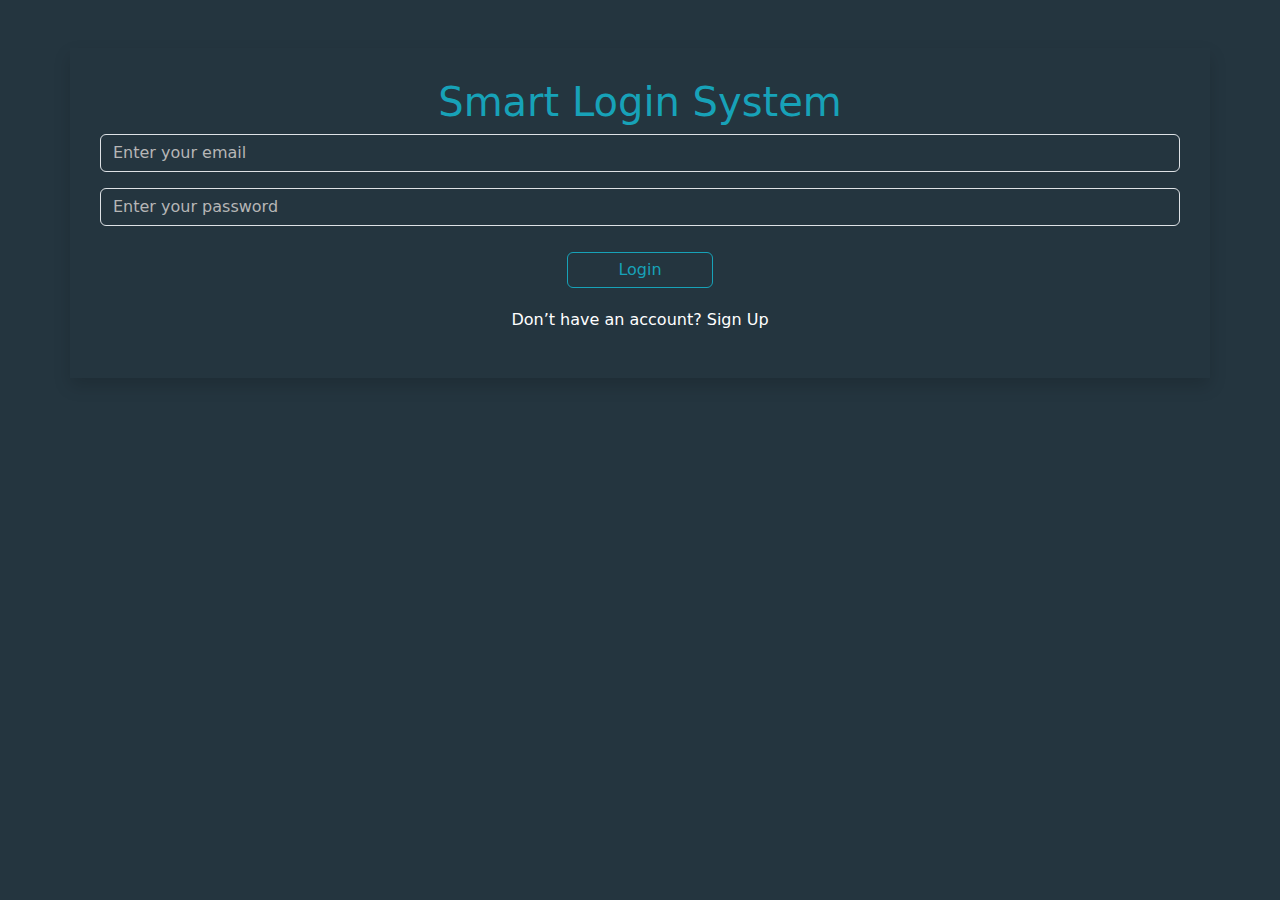
<file: index.html>
<!DOCTYPE html>
<html lang="en">
<head>
    <meta charset="UTF-8">
    <meta name="viewport" content="width=device-width, initial-scale=1.0">
    <link rel="stylesheet" href="./CSS/all.min.css">
    <link rel="stylesheet" href="./CSS/bootstrap.min.css">
    <link rel="stylesheet" href="./CSS/main.css">
    <title>Login</title>
</head>
<body>
   <div class="container text-center shadow mt-5 ">
    <h1 class="text-capitalize">smart login system</h1>
    <div class="mb-3">
        <input type="email" class="form-control text-white" id="emailInput" placeholder="Enter your email">
      </div>
      <div class="mb-3">
        <input type="password" class="form-control text-white" id="passwordInput" placeholder="Enter your password">
      </div>
      <div id="message" class="mt-3"></div>

      <button class="btn text-capitalize" onclick="login()">login</button>
      <p class="text-white"> Don’t have an account? <a href="signUp.html" class="text-capitalize d-inline-block">sign up</a></p>
   </div>
   <script src="./JS/main.js"></script>
  </body>
</html>
</file>
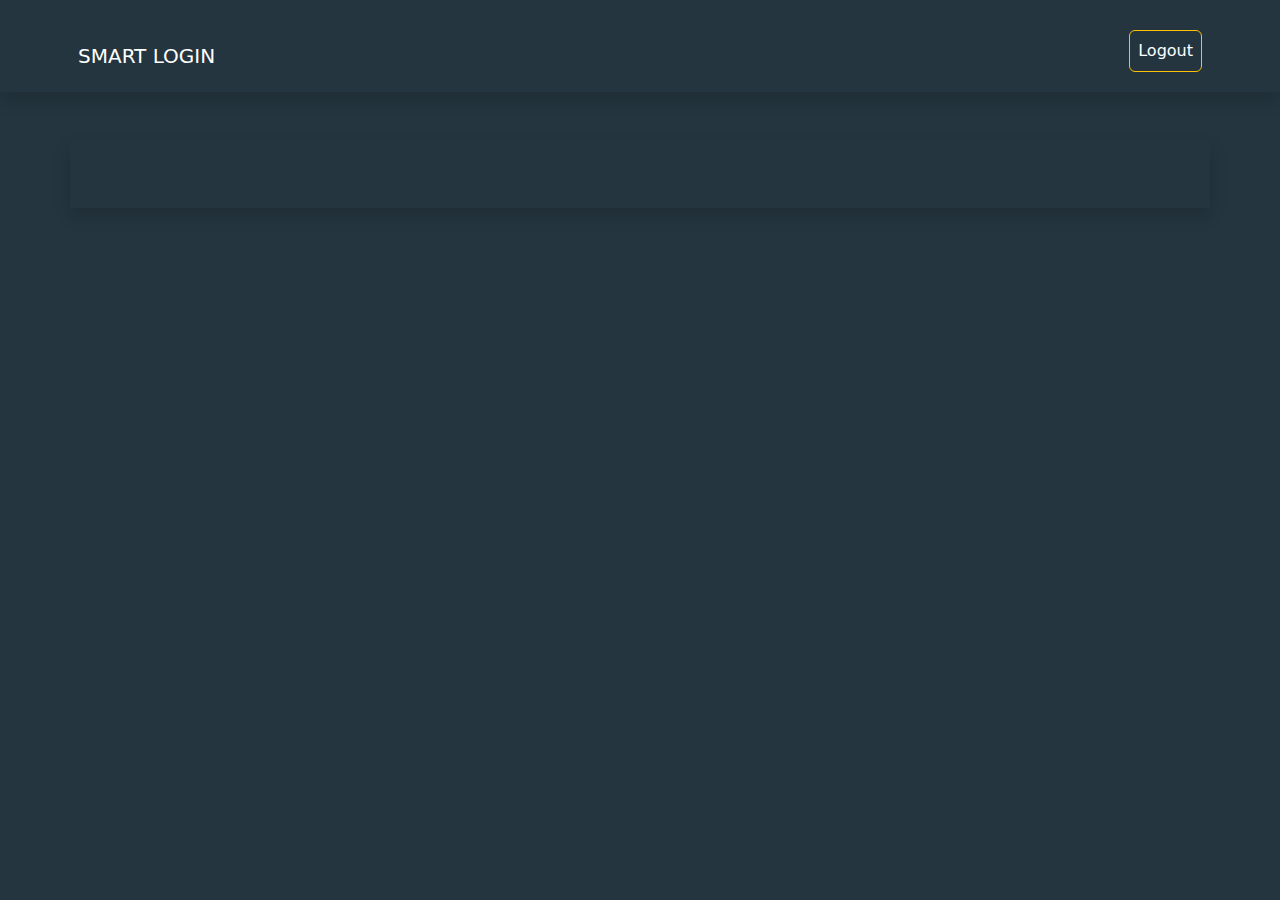
<file: home.html>
<!DOCTYPE html>
<html lang="en">
<head>
    <meta charset="UTF-8">
    <meta name="viewport" content="width=device-width, initial-scale=1.0">
    <link rel="stylesheet" href="./CSS/all.min.css">
    <link rel="stylesheet" href="./CSS/bootstrap.min.css">
    <link rel="stylesheet" href="./CSS/main.css">
    <title>Home</title>
</head>
<body>
   <nav class="navbar navbar-expand-lg bg-body-tertiary shadow mb-5">
    <div class="container p-2 ">
      <a class="navbar-brand text-uppercase text-white text-decoration-none" href="#">smart login</a>
      <button class="navbar-toggler" type="button" data-bs-toggle="collapse" data-bs-target="#navbarSupportedContent" aria-controls="navbarSupportedContent" aria-expanded="false" aria-label="Toggle navigation">
        <span class="navbar-toggler-icon"></span>
      </button>
      <div class="collapse navbar-collapse" id="navbarSupportedContent">
       <button class="btn text-capitalize btn-home ms-auto p-2"><a href="index.html" class="text-decoration-none">logout</a></button>

      </div>
    </div>
  </nav>
  <div class="container text-center shadow mt-5 ">
    <h1 class="text-capitalize" id="welcomeMessage"></h1>

   </div>
   <script src="../JS/all.min.js"></script>
   <script src="../JS/bootstrap.bundle.min.js"></script>
   <script src="./JS/main.js"></script>
</body>
</html>
</file>
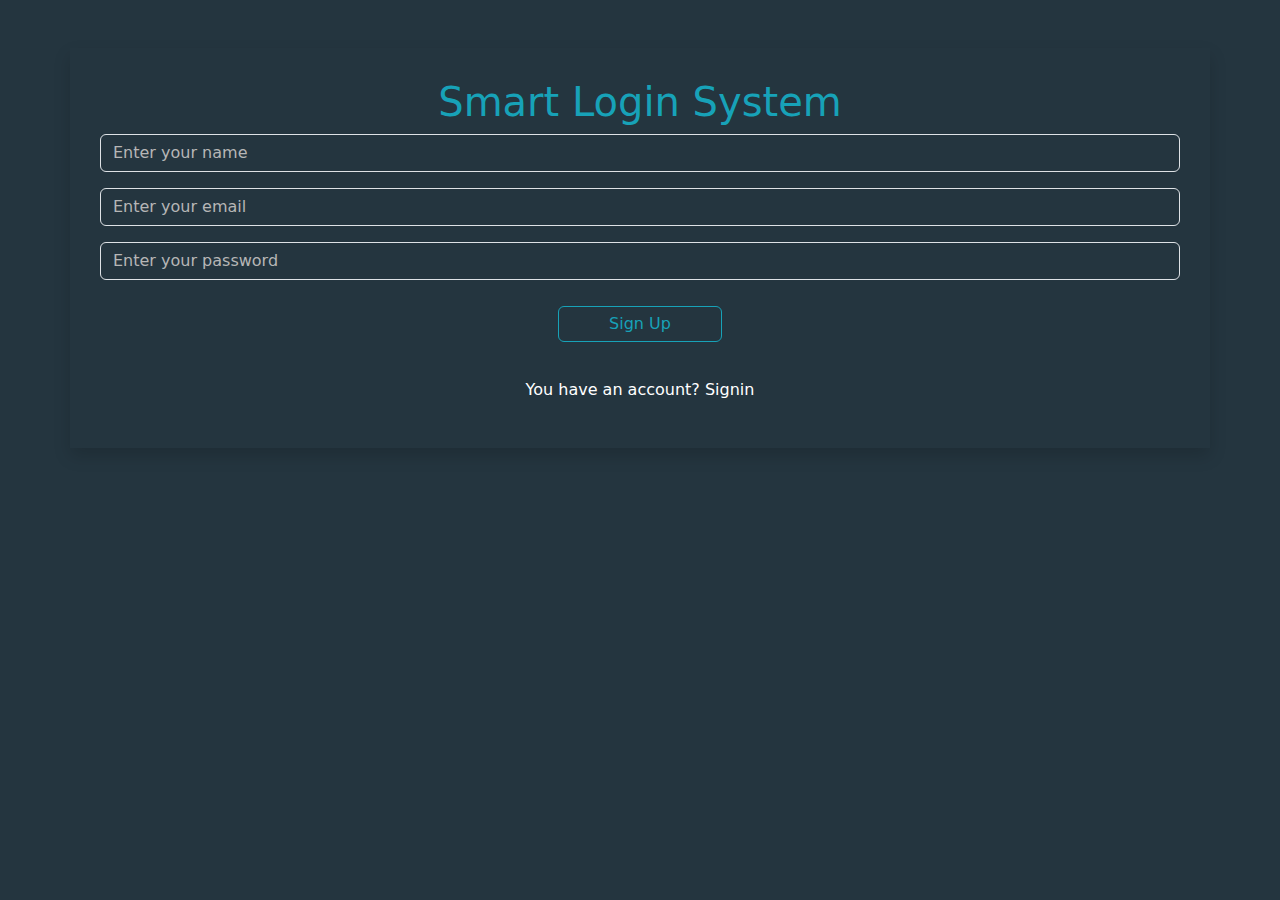
<file: signUp.html>
<!DOCTYPE html>
<html lang="en">
<head>
    <meta charset="UTF-8">
    <meta name="viewport" content="width=device-width, initial-scale=1.0">
    <link rel="stylesheet" href="./CSS/all.min.css">
    <link rel="stylesheet" href="./CSS/bootstrap.min.css">
    <link rel="stylesheet" href="./CSS/main.css">
    <title>signUp</title>
</head>
<body>
    <div class="container text-center shadow mt-5 ">
        <h1 class="text-capitalize">smart login system</h1>
        <div class="mb-3">
            <input type="text" class="form-control text-white" id="nameInput" placeholder="Enter your name">
          </div>
        <div class="mb-3">
            <input type="email" class="form-control text-white" id="emailInput" placeholder="Enter your email">
          </div>
          <div class="mb-3">
            <input type="password" class="form-control text-white" id="passwordInput" placeholder="Enter your password">
          </div>
          <button class="btn text-capitalize" onclick="register()">sign up</button>
          <div id="message" class="mt-3"></div>
          <p class="text-white"> You have an account? <a href="index.html" class="text-capitalize d-inline-block">signin </a></p>
       </div>
<script src="./JS/main.js"></script>
      </body>
</html>
</file>
<file: CSS/main.css>
h1{
    color: 
    RGB(23, 162, 184);
}
body{
    background-color:#24353F ;
}
.container{
    background-color: #24353F;
    padding: 30px;
}
input{
    background-color: transparent !important;
    /* color: white !important; */
}
input:focus{
   border-color:rgb(0, 179, 255) !important;
   box-shadow: none !important;
}
button{
    margin-top: 10px;
    background-color: transparent !important;
    border-color: RGB(23, 162, 184) !important ;
    color:  RGB(23, 162, 184) !important;
    padding:5px 50px 5px 50px !important ;
}
button:hover{
    background-color:  RGB(23, 162, 184) !important;
    color: white !important;
}
a{
    margin-top: 20px;
    color: white;
    text-decoration: none;
}
a:hover{
    text-decoration:underline;
}
input::placeholder{
    color: #B6B6B6 !important;
}
.bg-body-tertiary{
    background-color: #24353F !important;
}
.btn-home{
    border-color: #FFC107 !important;
    color: #B6B6B6 !important;
 
}
.btn-home:hover{
    background-color: #FFC107 !important ;
    color: white !important;
}
</file>
